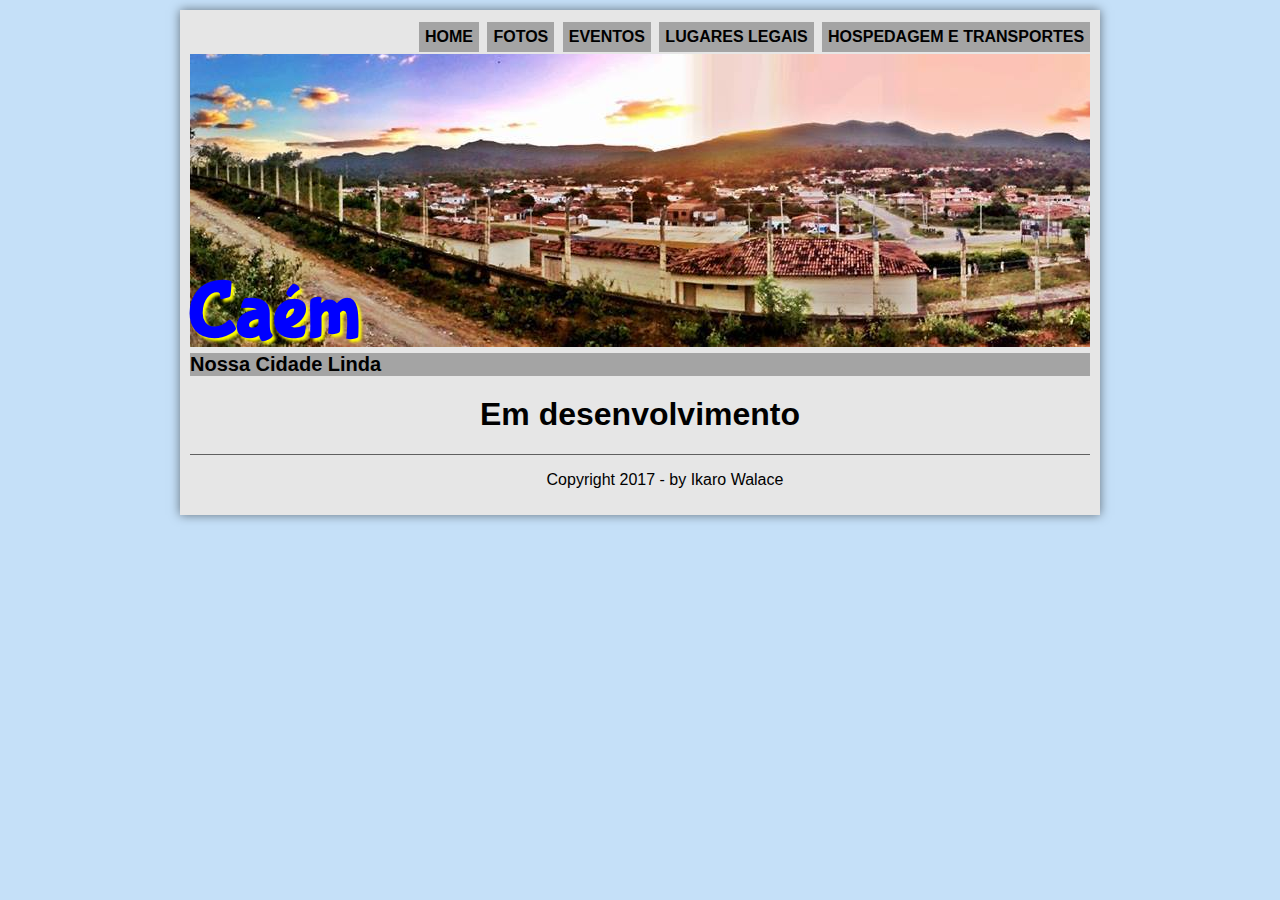
<file: eventos.html>
<!DOCTYPE html>
<html lang="pt-br">

<head>
	<meta charset="UTF-8"/>
	<title>Caém - Nossa Cidade Linda</title>
	<link rel="stylesheet" href="_css/estilo.css"/>

	
</head>
<script language="javascript" src="_javascript/funcoes.js"> </script>
<body>
<div id="interface">

	<header id="cabecalho">
 	<hgroup>
	<h1>Caém</h1>
	<h2>Nossa Cidade Linda</h2>
	</hgroup>

	<nav id="menu">
	<h1>Menu Principal</h1>
	<ul type="disc">
	<li> <a href="index.html"><b>Home</b></a></li>
	<li> <a href="fotos.html"><b>Fotos</b></a></li>
	<li> <a href="eventos.html"><b>Eventos</b></a></li>
	<li> <a href="lugares-legais.html"><b>Lugares Legais</b></a></li>
	<li> <a href="hosp-trans.html"><b>Hospedagem e Transportes</b></a></li>
	</ul>
	</nav>
	</header>

		<h1><center>Em desenvolvimento</center></h1>

	<footer id="rodape">

<p>Copyright 2017 - by Ikaro Walace <br/>

</footer>

</div>
</body>	

</html>
</file>
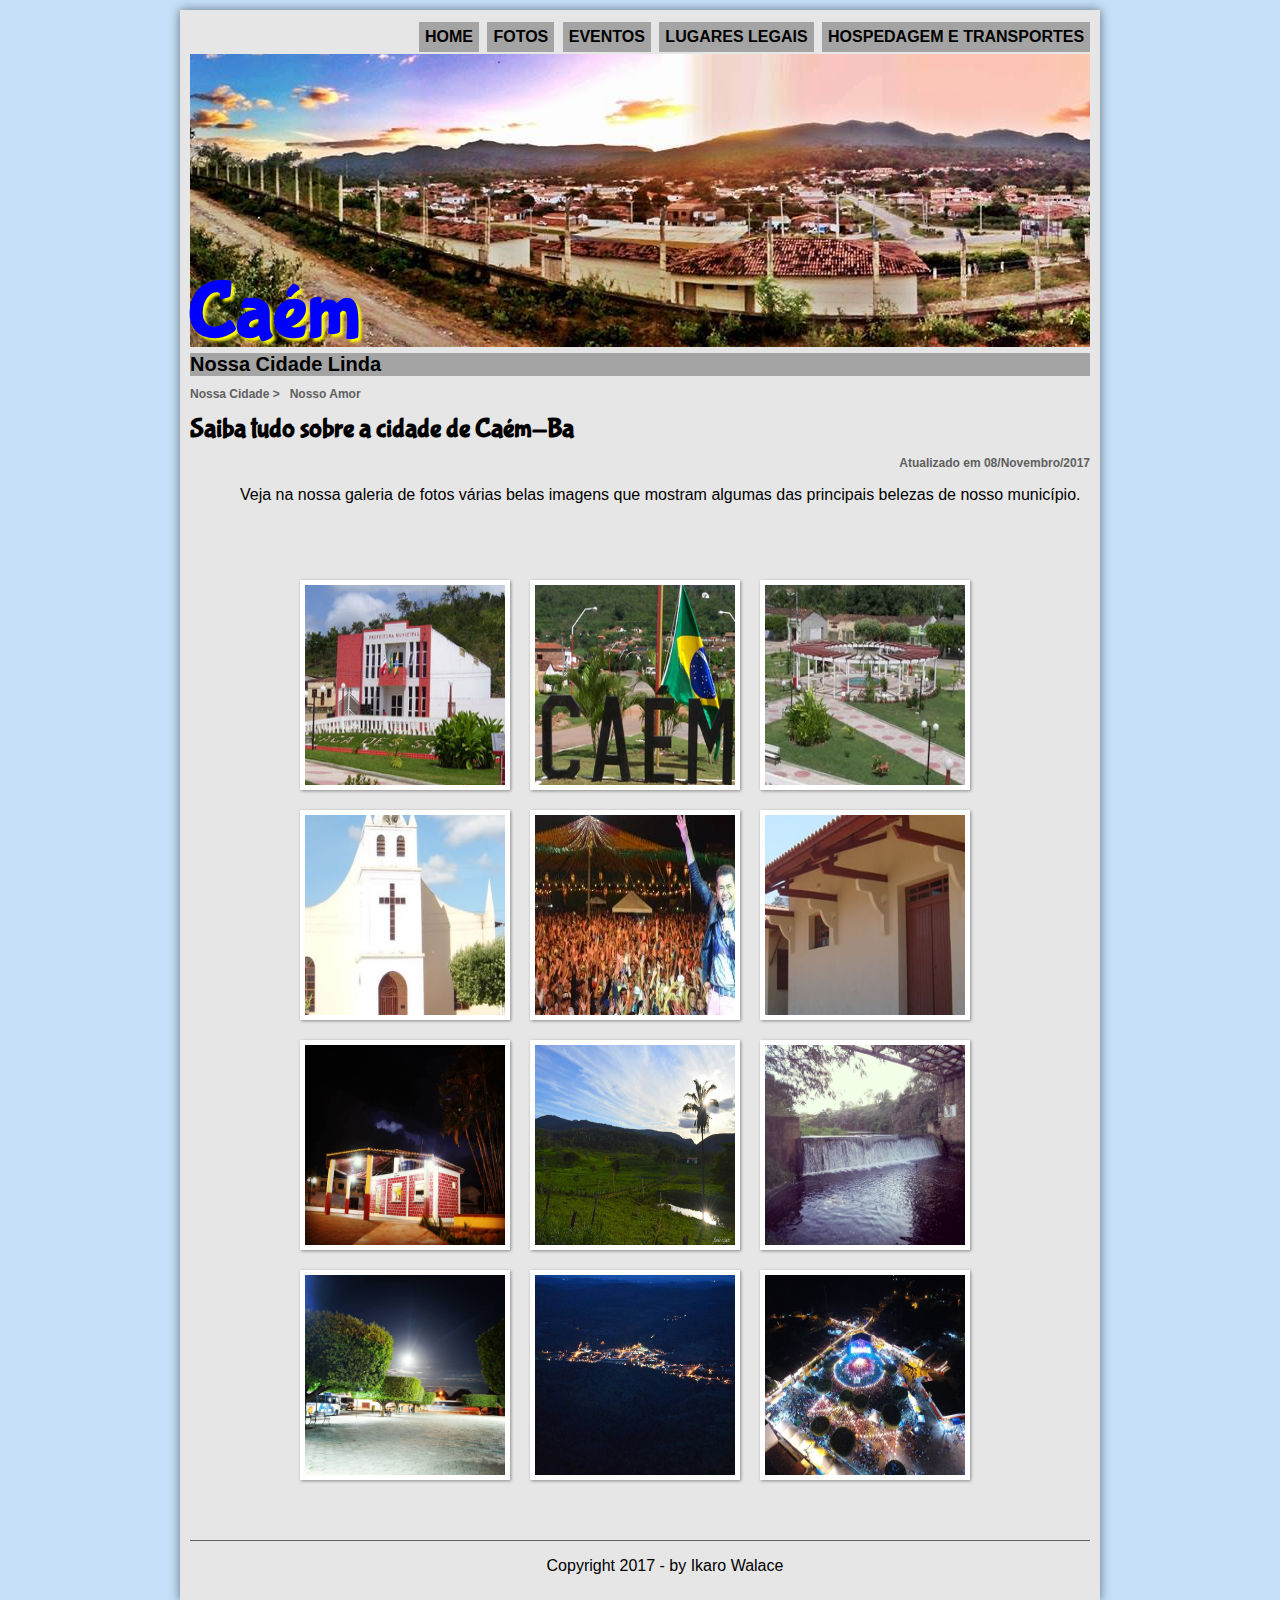
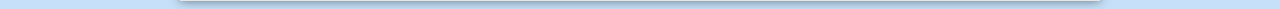
<file: fotos.html>
<!DOCTYPE html>
<html lang="pt-br">

<head>
	<meta charset="UTF-8"/>
	<title>Caém - Nossa Cidade Linda</title>
	<link rel="stylesheet" href="_css/estilo.css"/>
	<link rel="stylesheet" href="_css/fotos.css"/>
</head>
<script language="javascript" src="_javascript/funcoes.js"> </script>
<body>
<div id="interface">

	<header id="cabecalho">
 	<hgroup>
	<h1>Caém</h1>
	<h2>Nossa Cidade Linda</h2>
	</hgroup>

	<nav id="menu">
	<h1>Menu Principal</h1>
	<ul type="disc">
	<li> <a href="index.html"><b>Home</b></a></li>
	<li> <a href="fotos.html"><b>Fotos</b></a></li>
	<li> <a href="eventos.html"><b>Eventos</b></a></li>
	<li> <a href="lugares-legais.html"><b>Lugares Legais</b></a></li>
	<li> <a href="hosp-trans.html"><b>Hospedagem e Transportes</b></a></li>
	</ul>
	</nav>
	</header>
<section id="corpo-full">
	<article id="noticia principal">
		<header id="cabecalho-artigo">	
			<hgroup>
<h3>Nossa Cidade > &nbsp; Nosso Amor</h3>
<h1>Saiba tudo sobre a cidade de Caém-Ba</h1>
<h3 class="direita">Atualizado em 08/Novembro/2017</h3>
</hgroup>
</header>

<p>Veja na nossa galeria de fotos várias belas imagens que mostram algumas das principais belezas de nosso município.</p>

<ul id="album-fotos">
	<li id="foto01"><span>Prefeitura Municipal</span></li>
	<li id="foto02"><span>Entrada da Cidade</span></li>
	<li id="foto03"><span>Praça Desembargador Souza Dias</span></li>
	<li id="foto04"><span>Igreja Matriz</span></li>
	<li id="foto05"><span>Tradicional São Pedro</span></li>
	<li id="foto06"><span>Antiga Estação Ferroviária</span></li>
	<li id="foto07"><span>Praça do Quiosque</span></li>
	<li id="foto08"><span>Boa Vista</span></li>
	<li id="foto09"><span>Barragem Rio Caém</span></li>
	<li id="foto10"><span>Praça Manoel Novaes</span></li>
	<li id="foto11"><span>Caém vista da Serra</span></li>
	<li id="foto12"><span>Tradicional São Pedro</span></li>

</ul>

<footer id="rodape">

<p>Copyright 2017 - by Ikaro Walace <br/>

</footer>

</div>
</body>	

</html>
</file>
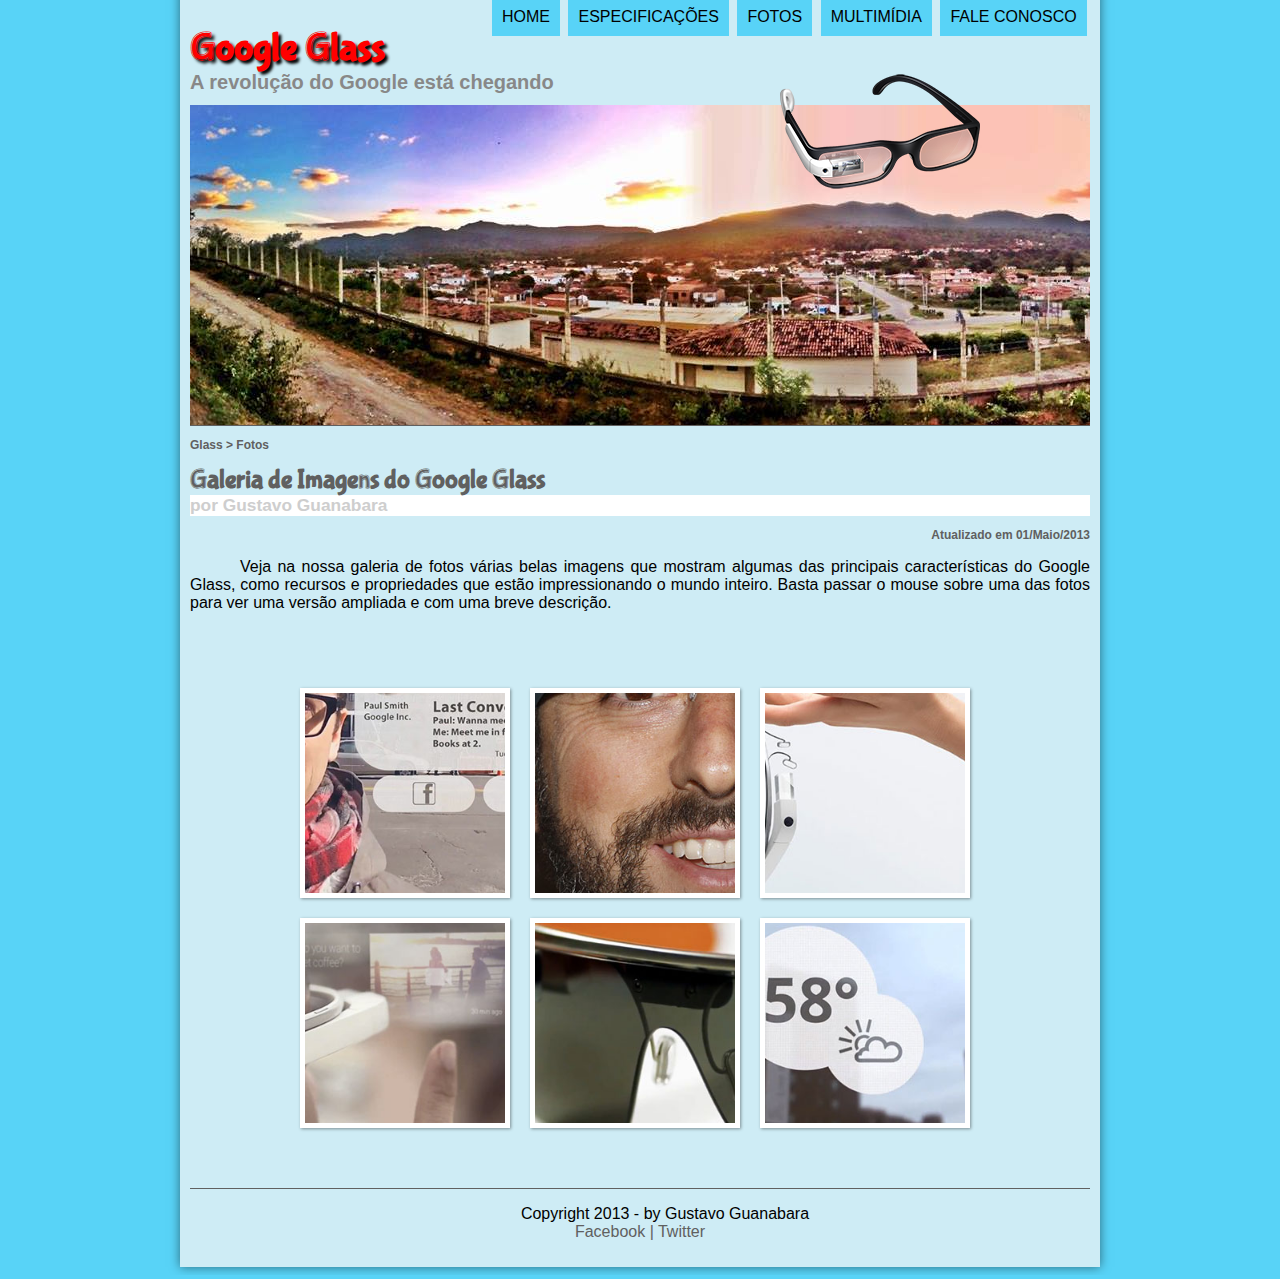
<file: _textos/Backup/projeto-glass-html5/fotos.html>
<!DOCTYPE html>
<html lang="pt-br">

<head>
	<meta charset="UTF-8"/>
	<title>Tudo sobre o Google Glass</title>
	<link rel="stylesheet" href="_css/estilo.css"/>
	<link rel="stylesheet" href="_css/fotos.css"/>
</head>
<script language="javascript" src="_javascript/funcoes.js"> </script>
<body>
<div id="interface">

	<header id="cabecalho">
 	<hgroup>
	<h1>Google Glass</h1>
	<h2>A revolução do Google está chegando</h2>
	</hgroup>
	<img id="icone" src="_imagens/glass-oculos-preto-peq.png"/>

	<nav id="menu">
	<h1>Menu Principal</h1>
	<ul type="disc">
	<li onmouseover="mudaFoto('_imagens/home.png')" onmouseout="mudaFoto('_imagens/fotos.png')"><a href="index.html">Home</a></li>
	<li onmouseover="mudaFoto('_imagens/especificacoes.png')" onmouseout="mudaFoto('_imagens/fotos.png')"><a href="specs.html">Especificações</a></li>
	<li onmouseover="mudaFoto('_imagens/fotos.png')" onmouseout="mudaFoto('_imagens/fotos.png')"><a href="fotos.html">Fotos</a></li>
	<li onmouseover="mudaFoto('_imagens/multimidia.png')" onmouseout="mudaFoto('_imagens/fotos.png')"><a href="multimidia.html">Multimídia</a></li>
	<li onmouseover="mudaFoto('_imagens/contato.png')" onmouseout="mudaFoto('_imagens/fotos.png')"><a href="fale-conosco.html">Fale conosco</a></li>
	</ul>
	</nav>
	</header>
<section id="corpo-full">
	<article id="noticia principal">
		<header id="cabecalho-artigo">	
			<hgroup>
				<h3>Glass > Fotos</h3>
				<h1>Galeria de Imagens do Google Glass</h1>
				<h2>por Gustavo Guanabara</h2>
				<h3 class="direita">Atualizado em 01/Maio/2013</h3>
			</hgroup>
		</header>

<p>Veja na nossa galeria de fotos várias belas imagens que mostram algumas das principais características do Google Glass, como recursos e propriedades que estão impressionando o mundo inteiro. Basta passar o mouse sobre uma das fotos para ver uma versão ampliada e com uma breve descrição.</p>

<ul id="album-fotos">
	<li id="foto01"><span>Agenda e lembretes</span></li>
	<li id="foto02"><span>Sergey Brin usando o Glass</span></li>
	<li id="foto03"><span>Leve e compacto</span></li>
	<li id="foto04"><span>Sensação de uma tela de 50"</span></li>
	<li id="foto05"><span>Vários tipos de lente</span></li>
	<li id="foto06"><span>Informações importantes</span></li>
</ul>

<footer id="rodape">

<p>Copyright 2013 - by Gustavo Guanabara <br/>
<a href="http://facebook.com/cursosemvideo" target="_blank"> Facebook | <a href="http://twitter.com/cursosemvideo" target="_blank"> Twitter</p>

</footer>

</div>
</body>	

</html>
</file>
<file: _css/estilo.css>
@charset="UTF-8"
@import url(https://fonts.googleapis.com/css?family=Titillium+Web);
@font-face {
	font-family: 'FonteLogo';
	src: url("../_fonts/bubblegum-sans-regular.otf");
}

body {
	font-family: Arial, sans-serif;
	background: rgba(175, 212, 246, 0.726);
	color: rgba(0,0,0,1);
	}

div#interface {
	width: 900px;
	background-color:  #E6E6E6;
	margin: 10px auto 0px auto;
	box-shadow: 0px 0px 10px rgba(0,0,0,.5);
	padding: 20px 10px 10px 10px;
}	
p {
	text-align: justify;
	text-indent: 50px;
	}

a {
	color: #606060;
	text-decoration: none;
}	

a:hover {
	text-decoration: underline;
}



header#cabecalho {
	border-bottom: 1px #606060 solid;
	height: 320px;
	margin-top: -30px;
	background: url("../_imagens/caem-horizonte.jpg") no-repeat 0px -30px;	
}	
/* Formatação de imagens com legenda */
	
figure.foto-legenda	{
	position: relative;
	border: 8px solid white;
	box-shadow:1px 1px 4px black ;
}

header#cabecalho h1 {
	font-family: 'FonteLogo', sans-serif;
	font-size: 60pt;
	color: #0000FF;
	text-shadow: 3px 3px 3px #FFFF00;
	padding: 213px;
	margin-bottom: 10px;
	margin-left: -215px;

}

header#cabecalho h2 {
	font-family: 'Titillium Web', sans-serif;
	background-color:#A4A4A4;
	color: #000000;
	font-size: 15pt;
	padding: 0px;
	margin-top: -230px;
	
}

header#cabecalho h3 {
	margin-top: -700px;

}

figure.foto-legenda img {
	width: 100%;
	height: 100%;
}

figure.foto-legenda figcaption {
	opacity: 0;
	position: absolute;
	top: 0px;
	background-color: rgba(0,0,0,.4);
	color: white;
	width: 100%;
	height: 100%;
	padding: 10px;
	box-sizing: border-box;
	transition: opacity 1s;



}

figure.foto-legenda:hover figcaption {
	opacity: 1;
}

/*Formatação do menu*/

nav#menu {
	display: block;
}

nav#menu ul {
	list-style: none;
	text-transform: uppercase;
	position: absolute;
	padding-left: 227px;
	top: 4px;
	left: auto;
}

nav#menu li {
	display: inline-block;
	background-color: #A4A4A4;
	padding: 6px;
	margin: 2px;
	transition: background-color 1s;
}

nav#menu li:hover {
	background-color: #606060;
}


nav#menu h1 {
	display: none;
}

nav#menu a {
	color: #000000;
	text-decoration: none;
}

nav#menu a:hover {
	color: #ffffff;
	text-decoration: underline;
}

section#corpo {

	display: block;
	width: 500px;
	float: left;
	border-right: 1px solid #606060;
	padding-right: 15px;
}

article#noticia-principal h2 {
	font-size: 12pt;
	color: #606060;
	background-color: #dddddd;
	padding: 5px 0px 5px 10px;
	margin: 10px 0px 10px 0px;	
}

header#cabecalho-artigo h1 {
	font-family: 'FonteLogo', sans-serif;
	font-size: 20pt;
	color: #000000;
	margin-bottom: 0px;
	margin-top: 0px;
}

.direita {
	text-align: right;
}

header#cabecalho-artigo h2 {
	font-size: 13pt;
	background-color:#A4A4A4;
	color: #cecece;
	margin: 0px;
}

header#cabecalho-artigo h3 {
	font-size: 12px;
	color: #606060;
}

table#tabelaspec {
	border: 1px solid #606060;
	border-spacing: 0px;
	margin-left: auto;
	margin-right: auto;
}

table#tabelaspec td {
	border: 1px solid #606060;
	padding: 10px;
	text-align: center;
	vertical-align: middle;
}

table#tabelaspec td.ce {
	color: #ffffff;
	background-color: #606060;
	vertical-align: top;
	font-weight: bold;
}

table#tabelaspec td.cd {
	background-color: #cecece;
}

table#tabelaspec caption {
	color: #888888;
	font-size: 13pt;
	font-weight: bolder;
}

table#tabelaspec caption span {
	display: block;
	float: right;
	color: #000000;
	font-size: 8pt;
	margin-top: 10px;
}

aside#lateral {
	display: block;
	width: 350px;
	float: right;
	background-color: #E6E6E6;
	padding: 10px;
	margin-top: 10px;
	box-shadow: 2px 2px 2px rgba(0,0,0,.5);

}

aside#lateral h1 {
	font-family: 'FonteLogo', sans-serif;
	font-size: 20pt;
	color: #000000;
	margin-top: 0px;
}

aside#lateral h2 {
	background-color:#A4A4A4;
	font-size: 13pt;
	color: #000000;
	padding: 5px;
}

footer#rodape {
	clear: both;
	border-top: 1px solid #606060;
}

footer#rodape p {
	text-align: center;
}
</file>
<file: _css/fotos.css>
@charset "UTF-8";

ul#album-fotos {
	width: 700px;
	margin: 0 auto;
	padding: 50px;
	overflow: hidden;
	list-style: none;
}

ul#album-fotos li {
	float: left;
	width: 200px;
	height: 200px;
	margin: 10px;
	border: 5px solid #ffffff;
	background-color: #ffffff;
	box-shadow: 1px 1px 3px rgba(0,0,0,.4);
	-webkit-transition: all .3s ease-in;
}

ul#album-fotos li span {
	opacity: 0;
	color: #ffffff;
	text-shadow: 1px 1px 1px #000000;
	background-color: rgba(0,0,0,.3);
	font-size: 9pt;
	line-height: 370px;
	padding: 5px;
}

ul#album-fotos li:hover {
	-webkit-transform: scale(1.5);
}

ul#album-fotos li:hover span{
	opacity:1
}

ul#album-fotos li#foto01 {
	background: url('../_imagens/caem-praca.jpg') no-repeat;
	background-position: 50% 50%;
	background-size: 400px 400px;
	background-color: #ffffff;
}

ul#album-fotos li#foto01:hover {
	background-position: 0px 0px;
	background-size: 200px 200px;
}

ul#album-fotos li#foto02 {
	background: url('../_imagens/caem-entrada.jpg') no-repeat;
	background-position: 50% 50%;
	background-size: 400px 400px;
	background-color: #ffffff;
}

ul#album-fotos li#foto02:hover {
	background-position: 0px 0px;
	background-size: 200px 200px;
}

ul#album-fotos li#foto03 {
	background: url('../_imagens/caem-praca2.jpg') no-repeat;
	background-position: 50% 50%;
	background-size: 400px 400px;
	background-color: #ffffff;
}
ul#album-fotos li#foto03:hover {
	background-position: 0px 0px;
	background-size: 200px 200px;
}

ul#album-fotos li#foto04 {
	background: url('../_imagens/caem-igreja.jpg') no-repeat;
	background-position: 50% 50%;
	background-size: 400px 400px;
	background-color: #ffffff;
}

ul#album-fotos li#foto04:hover {
	background-position: 0px 0px;
	background-size: 200px 200px;
}

ul#album-fotos li#foto05 {
	background: url('../_imagens/caem-festa.jpg') no-repeat;
	background-position: 50% 50%;
	background-size: 400px 400px;
	background-color: #ffffff;
}

ul#album-fotos li#foto05:hover {
	background-position: 0px 0px;
	background-size: 200px 200px;
}

ul#album-fotos li#foto06 {
	background: url('../_imagens/caem-estacao.jpg') no-repeat;
	background-position: 50% 50%;
	background-size: 400px 400px;
	background-color: #ffffff;
}

ul#album-fotos li#foto06:hover {
	background-position: 0px 0px;
	background-size: 200px 200px;	
}

ul#album-fotos li#foto07 {
	background: url('../_imagens/praca3.jpg') no-repeat;
	background-position: 50% 50%;
	background-size: 200px 200px;
	background-color: #ffffff;
}

ul#album-fotos li#foto07:hover {
	background-position: 0px 0px;
	background-size: 200px 200px;
}

ul#album-fotos li#foto08 {
	background: url('../_imagens/natureza-caem.jpg') no-repeat;
	background-position: 50% 50%;
	background-size: 200px 200px;
	background-color: #ffffff;
}

ul#album-fotos li#foto08:hover {
	background-position: 0px 0px;
	background-size: 200px 200px;

}

ul#album-fotos li#foto09 {
	background: url('../_imagens/barragem.jpg') no-repeat;
	background-position: 50% 50%;
	background-size: 200px 200px;
	background-color: #ffffff;
}

ul#album-fotos li#foto09:hover {
	background-position: 0px 0px;
	background-size: 200px 200px;
	}

ul#album-fotos li#foto10 {
	background: url('../_imagens/praca-manoel-novaes.jpg') no-repeat;
	background-position: 50% 50%;
	background-size: 200px 200px;
	background-color: #ffffff;
}

ul#album-fotos li#foto10:hover {
	background-position: 0px 0px;
	background-size: 200px 200px;
	}	

ul#album-fotos li#foto11 {
	background: url('../_imagens/caem-vista-cima.jpg') no-repeat;
	background-position: 50% 50%;
	background-size: 200px 200px;
	background-color: #ffffff;
}

ul#album-fotos li#foto11:hover {
	background-position: 0px 0px;
	background-size: 200px 200px;
	}	

ul#album-fotos li#foto12 {
	background: url('../_imagens/sao-pedro.jpg') no-repeat;
	background-position: 50% 50%;
	background-size: 200px 200px;
	background-color: #ffffff;
}

ul#album-fotos li#foto12:hover {
	background-position: 0px 0px;
	background-size: 200px 200px;
	}
</file>
<file: _textos/Backup/projeto-glass-html5/_css/estilo.css>
@charset="UTF-8"
@import url(https://fonts.googleapis.com/css?family=Titillium+Web);
@font-face {
	font-family: 'FonteLogo';
	src: url("../_fonts/bubblegum-sans-regular.otf");
}

body {
	font-family: Arial, sans-serif;
	background-color: #58D3F7;
	color: rgba(0,0,0,1);
	}

div#interface {
	width: 900px;
	background-color:  #CEECF5;
	margin: -20px auto 0px auto;
	box-shadow: 0px 0px 10px rgba(0,0,0,.5);
	padding: 10px 10px 10px 10px;
}	
p {
	text-align: justify;
	text-indent: 50px;
	}

a {
	color: #606060;
	text-decoration: none;
}	

a:hover {
	text-decoration: underline;
}

header#cabecalho img#icone {
	position: absolute;
	left: 780px;
	top: 70px;	
}

header#cabecalho {
	border-bottom: 1px #606060 solid;
	height: 400px;
	background: url("../_imagens/caem-horizonte.jpg") no-repeat 0px 80px;	
}	
/* Formatação de imagens com legenda */
	
figure.foto-legenda	{
	position: relative;
	border: 8px solid white;
	box-shadow:1px 1px 4px black ;
}

header#cabecalho h1 {
	font-family: 'FonteLogo', sans-serif;
	font-size: 30pt;
	color: #FF0000;
	text-shadow: 3px 3px 3px #000000;
	padding: 0px;
	margin-bottom: 0px;

}

header#cabecalho h2 {
	font-family: 'Titillium Web', sans-serif;
	color: #888888;
	font-size: 15pt;
	padding: 0px;
	margin-top: 0px;
}

figure.foto-legenda img {
	width: 100%;
	height: 100%;
}

figure.foto-legenda figcaption {
	opacity: 0;
	position: absolute;
	top: 0px;
	background-color: rgba(0,0,0,.4);
	color: white;
	width: 100%;
	height: 100%;
	padding: 10px;
	box-sizing: border-box;
	transition: opacity 1s;



}

figure.foto-legenda:hover figcaption {
	opacity: 1;
}

/*Formatação do menu*/

nav#menu {
	display: block;
}

nav#menu ul {
	list-style: none;
	text-transform: uppercase;
	position: absolute;
	padding-left: 300px;
	top: -20px;
	left: auto;
}

nav#menu li {
	display: inline-block;
	background-color: #58D3F7;
	padding: 10px;
	margin: 2px;
	transition: background-color 1s;
}

nav#menu li:hover {
	background-color: #606060;
}


nav#menu h1 {
	display: none;
}

nav#menu a {
	color: #000000;
	text-decoration: none;
}

nav#menu a:hover {
	color: #ffffff;
	text-decoration: underline;
}

section#corpo {

	display: block;
	width: 500px;
	float: left;
	border-right: 1px solid #606060;
	padding-right: 15px;
}

article#noticia-principal h2 {
	font-size: 12pt;
	color: #606060;
	background-color: #dddddd;
	padding: 5px 0px 5px 10px;
	margin: 10px 0px 10px 0px;	
}

header#cabecalho-artigo h1 {
	font-family: 'FonteLogo', sans-serif;
	font-size: 20pt;
	color: #606060;
	margin-bottom: 0px;
	margin-top: 0px;
}

.direita {
	text-align: right;
}

header#cabecalho-artigo h2 {
	font-size: 13pt;
	color: #cecece;
	background-color: #ffffff;
	margin: 0px;
}

header#cabecalho-artigo h3 {
	font-size: 12px;
	color: #606060;
}

table#tabelaspec {
	border: 1px solid #606060;
	border-spacing: 0px;
	margin-left: auto;
	margin-right: auto;
}

table#tabelaspec td {
	border: 1px solid #606060;
	padding: 10px;
	text-align: center;
	vertical-align: middle;
}

table#tabelaspec td.ce {
	color: #ffffff;
	background-color: #606060;
	vertical-align: top;
	font-weight: bold;
}

table#tabelaspec td.cd {
	background-color: #cecece;
}

table#tabelaspec caption {
	color: #888888;
	font-size: 13pt;
	font-weight: bolder;
}

table#tabelaspec caption span {
	display: block;
	float: right;
	color: #000000;
	font-size: 8pt;
	margin-top: 10px;
}

aside#lateral {
	display: block;
	width: 350px;
	float: right;
	background-color: #CEECF5;
	padding: 10px;
	margin-top: 10px;
	box-shadow: 2px 2px 2px rgba(0,0,0,.5);

}

aside#lateral h1 {
	font-family: 'FonteLogo', sans-serif;
	font-size: 20pt;
	color: #FF0000;
	margin-top: 0px;
}

aside#lateral h2 {
	background-color: #FF0000;
	font-size: 13pt;
	color: #ffffff;
	padding: 5px;
}

footer#rodape {
	clear: both;
	border-top: 1px solid #606060;
}

footer#rodape p {
	text-align: center;
}
</file>
<file: _textos/Backup/projeto-glass-html5/_css/fotos.css>
@charset "UTF-8";

ul#album-fotos {
	width: 700px;
	margin: 0 auto;
	padding: 50px;
	overflow: hidden;
	list-style: none;
}

ul#album-fotos li {
	float: left;
	width: 200px;
	height: 200px;
	margin: 10px;
	border: 5px solid #ffffff;
	background-color: #ffffff;
	box-shadow: 1px 1px 3px rgba(0,0,0,.4);
	-webkit-transition: all .3s ease-in;
}

ul#album-fotos li span {
	opacity: 0;
	color: #ffffff;
	text-shadow: 1px 1px 1px #000000;
	background-color: rgba(0,0,0,.3);
	font-size: 9pt;
	line-height: 370px;
	padding: 5px;
}

ul#album-fotos li:hover {
	-webkit-transform: scale(1.5);
}

ul#album-fotos li:hover span{
	opacity:1
}

ul#album-fotos li#foto01 {
	background: url('../_imagens/galeria-01.jpg') no-repeat;
	background-position: 50% 50%;
	background-size: 400px 400px;
	background-color: #ffffff;
}

ul#album-fotos li#foto01:hover {
	background-position: 0px 0px;
	background-size: 200px 200px;
}

ul#album-fotos li#foto02 {
	background: url('../_imagens/galeria-02.jpg') no-repeat;
	background-position: 50% 50%;
	background-size: 400px 400px;
	background-color: #ffffff;
}

ul#album-fotos li#foto02:hover {
	background-position: 0px 0px;
	background-size: 200px 200px;
}

ul#album-fotos li#foto03 {
	background: url('../_imagens/galeria-03.jpg') no-repeat;
	background-position: 50% 50%;
	background-size: 400px 400px;
	background-color: #ffffff;
}
ul#album-fotos li#foto03:hover {
	background-position: 0px 0px;
	background-size: 200px 200px;
}

ul#album-fotos li#foto04 {
	background: url('../_imagens/galeria-04.jpg') no-repeat;
	background-position: 50% 50%;
	background-size: 400px 400px;
	background-color: #ffffff;
}

ul#album-fotos li#foto04:hover {
	background-position: 0px 0px;
	background-size: 200px 200px;
}

ul#album-fotos li#foto05 {
	background: url('../_imagens/galeria-05.jpg') no-repeat;
	background-position: 50% 50%;
	background-size: 400px 400px;
	background-color: #ffffff;
}

ul#album-fotos li#foto05:hover {
	background-position: 0px 0px;
	background-size: 200px 200px;
}

ul#album-fotos li#foto06 {
	background: url('../_imagens/galeria-06.jpg') no-repeat;
	background-position: 50% 50%;
	background-size: 400px 400px;
	background-color: #ffffff;
}

ul#album-fotos li#foto06:hover {
	background-position: 0px 0px;
	background-size: 200px 200px;
}
</file>
